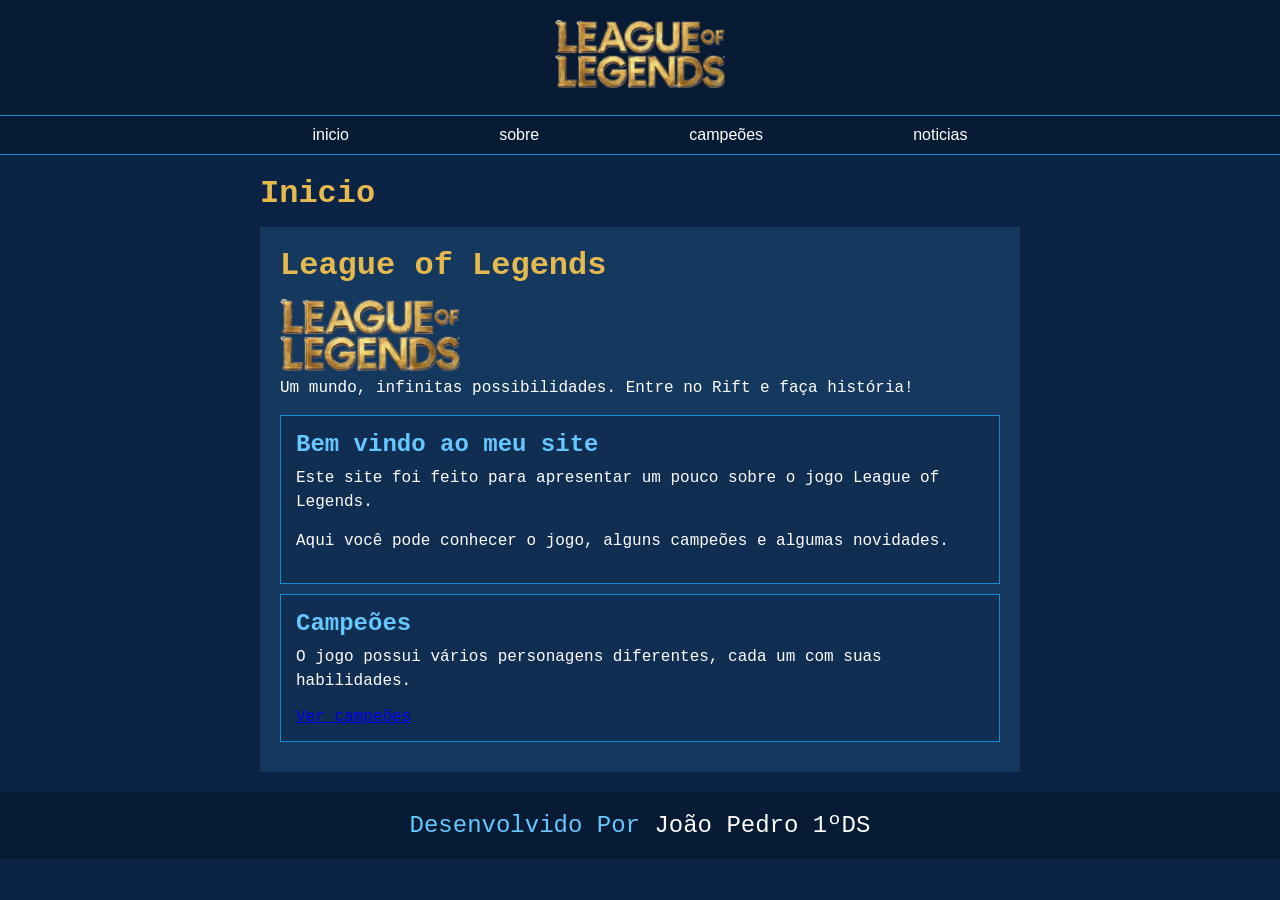
<file: index.html>
<!DOCTYPE html>
<html lang="pt-br">
<head>
    <meta charset="UTF-8">
    <meta name="viewport" content="width=device-width, initial-scale=1.0">
    <title>League of Legends - Inicio</title>
    <link rel="stylesheet" href="grids.css">
    <link rel="stylesheet" href="estilos.css">
</head>
<body>
    <!-- inicio do topo -->
    <div class="fundo-cinza">
        <div class="container">
            <div class="row">
                <div class="col-12 topo">
                    <img src="imagens/logo.png" alt="League of Legends">
                </div>
            </div>
        </div>
    </div>
    <!-- fim do topo -->

    <!-- inicio menu -->
    <div class="fundo-cinza topo-fluido">
        <div class="container">
            <ul class="menu">
                <li><a href="index.html">inicio</a></li>
<li><a href="sobre.html">sobre</a></li>
<li><a href="campeões.html">campeões</a></li>
<li><a href="noticias.html">noticias</a></li>
            </ul>
        </div>
    </div>
    <!-- fim menu -->

    <!-- inicio conteudo -->
    <div class="container cont">
        <div class="principal-2">
            <h1>Inicio</h1>
            <div class="principal">
                
        <h1>League of Legends</h1>
        <img src="imagens/logo.png" width="180" alt="Logo League of Legends">
        <p>Um mundo, infinitas possibilidades. Entre no Rift e faça história!</p>
        <div class="caixa">
            <h2>Bem vindo ao meu site</h2>
            <p>Este site foi feito para apresentar um pouco sobre o jogo League of Legends.</p>
            <p>Aqui você pode conhecer o jogo, alguns campeões e algumas novidades.</p>
        </div>
        <div class="caixa">
            <h2>Campeões</h2>
            <p>O jogo possui vários personagens diferentes, cada um com suas habilidades.</p>
            <a href="campeões.html">Ver campeões</a>
        </div>
    
            </div>
        </div>
    </div>
    <!-- fim conteudo -->

    <!-- inicio rodape -->
    <div class="fundo-cinza">
        <div class="container">
            <div class="row">
                <div class="col-12 topo">
                    <p><span class="letra-logo">Desenvolvido Por </span>João Pedro 1ºDS</p>
                </div>
            </div>
        </div>
    </div>
    <!-- fim rodape -->
</body>
</html>
</file>
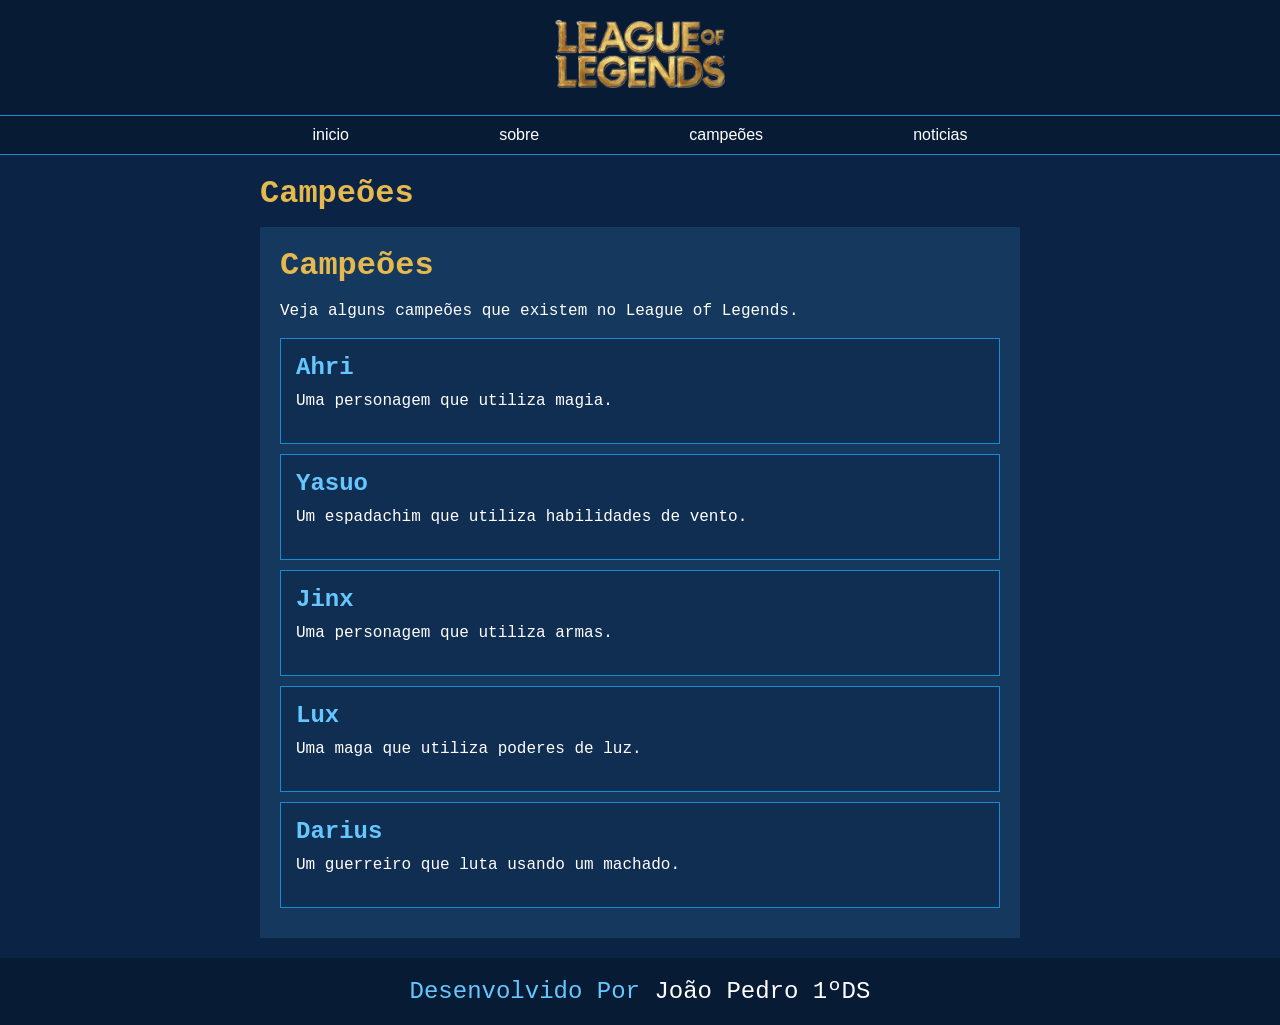
<file: campeões.html>
<!DOCTYPE html>
<html lang="pt-br">
<head>
    <meta charset="UTF-8">
    <meta name="viewport" content="width=device-width, initial-scale=1.0">
    <title>League of Legends - Campeões</title>
    <link rel="stylesheet" href="grids.css">
    <link rel="stylesheet" href="estilos.css">
</head>
<body>
    <!-- inicio do topo -->
    <div class="fundo-cinza">
        <div class="container">
            <div class="row">
                <div class="col-12 topo">
                    <img src="imagens/logo.png" alt="League of Legends">
                </div>
            </div>
        </div>
    </div>
    <!-- fim do topo -->

    <!-- inicio menu -->
    <div class="fundo-cinza topo-fluido">
        <div class="container">
            <ul class="menu">
                <li><a href="index.html">inicio</a></li>
<li><a href="sobre.html">sobre</a></li>
<li><a href="campeões.html">campeões</a></li>
<li><a href="noticias.html">noticias</a></li>
            </ul>
        </div>
    </div>
    <!-- fim menu -->

    <!-- inicio conteudo -->
    <div class="container cont">
        <div class="principal-2">
            <h1>Campeões</h1>
            <div class="principal">
                
        <h1>Campeões</h1>
        <p>Veja alguns campeões que existem no League of Legends.</p>
        <div class="caixa"><h2>Ahri</h2><p>Uma personagem que utiliza magia.</p></div>
        <div class="caixa"><h2>Yasuo</h2><p>Um espadachim que utiliza habilidades de vento.</p></div>
        <div class="caixa"><h2>Jinx</h2><p>Uma personagem que utiliza armas.</p></div>
        <div class="caixa"><h2>Lux</h2><p>Uma maga que utiliza poderes de luz.</p></div>
        <div class="caixa"><h2>Darius</h2><p>Um guerreiro que luta usando um machado.</p></div>
    
            </div>
        </div>
    </div>
    <!-- fim conteudo -->

    <!-- inicio rodape -->
    <div class="fundo-cinza">
        <div class="container">
            <div class="row">
                <div class="col-12 topo">
                    <p><span class="letra-logo">Desenvolvido Por </span>João Pedro 1ºDS</p>
                </div>
            </div>
        </div>
    </div>
    <!-- fim rodape -->
</body>
</html>
</file>
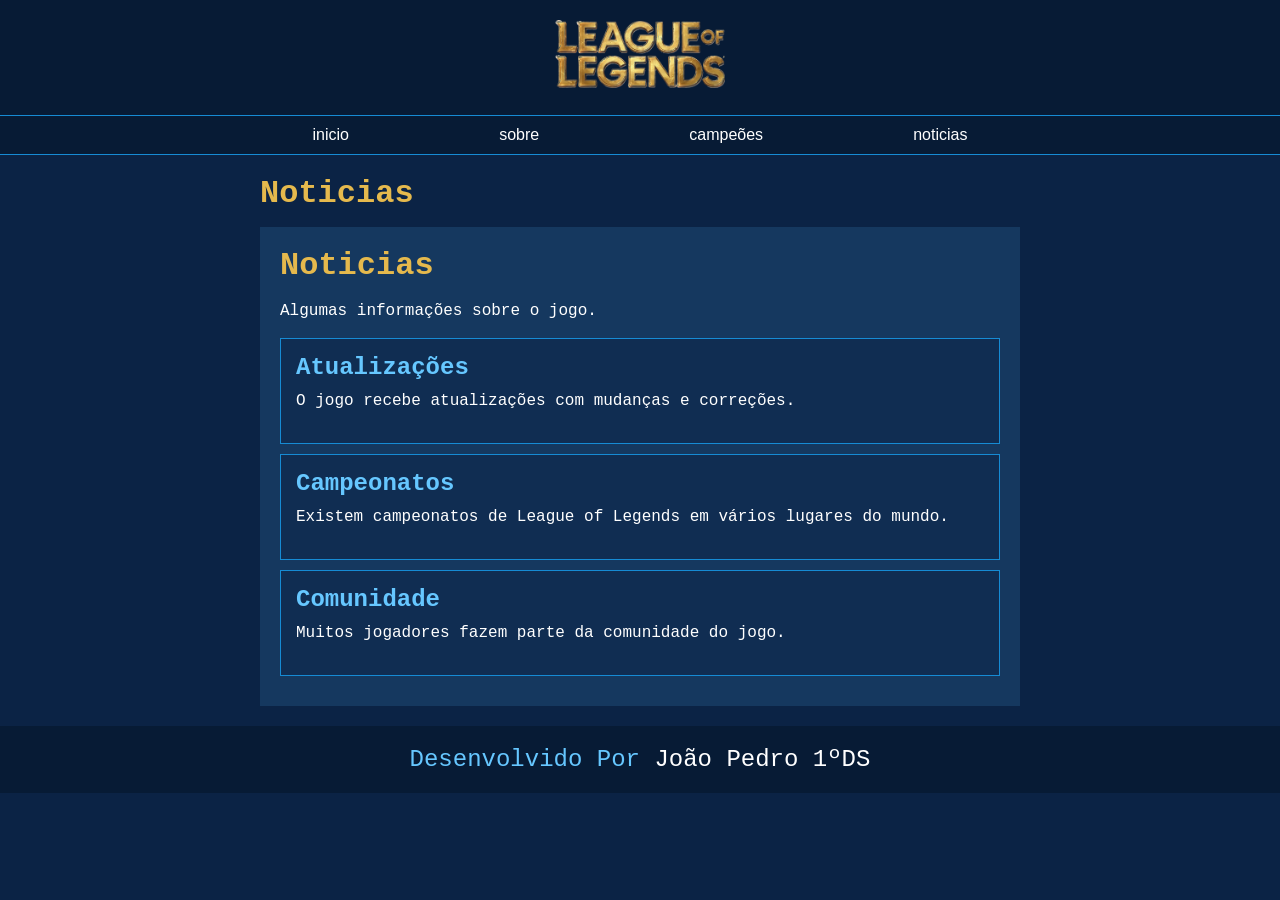
<file: noticias.html>
<!DOCTYPE html>
<html lang="pt-br">
<head>
    <meta charset="UTF-8">
    <meta name="viewport" content="width=device-width, initial-scale=1.0">
    <title>League of Legends - Noticias</title>
    <link rel="stylesheet" href="grids.css">
    <link rel="stylesheet" href="estilos.css">
</head>
<body>
    <!-- inicio do topo -->
    <div class="fundo-cinza">
        <div class="container">
            <div class="row">
                <div class="col-12 topo">
                    <img src="imagens/logo.png" alt="League of Legends">
                </div>
            </div>
        </div>
    </div>
    <!-- fim do topo -->

    <!-- inicio menu -->
    <div class="fundo-cinza topo-fluido">
        <div class="container">
            <ul class="menu">
                <li><a href="index.html">inicio</a></li>
<li><a href="sobre.html">sobre</a></li>
<li><a href="campeões.html">campeões</a></li>
<li><a href="noticias.html">noticias</a></li>
            </ul>
        </div>
    </div>
    <!-- fim menu -->

    <!-- inicio conteudo -->
    <div class="container cont">
        <div class="principal-2">
            <h1>Noticias</h1>
            <div class="principal">
                
        <h1>Noticias</h1>
        <p>Algumas informações sobre o jogo.</p>
        <div class="caixa"><h2>Atualizações</h2><p>O jogo recebe atualizações com mudanças e correções.</p></div>
        <div class="caixa"><h2>Campeonatos</h2><p>Existem campeonatos de League of Legends em vários lugares do mundo.</p></div>
        <div class="caixa"><h2>Comunidade</h2><p>Muitos jogadores fazem parte da comunidade do jogo.</p></div>
    
            </div>
        </div>
    </div>
    <!-- fim conteudo -->

    <!-- inicio rodape -->
    <div class="fundo-cinza">
        <div class="container">
            <div class="row">
                <div class="col-12 topo">
                    <p><span class="letra-logo">Desenvolvido Por </span>João Pedro 1ºDS</p>
                </div>
            </div>
        </div>
    </div>
    <!-- fim rodape -->
</body>
</html>
</file>
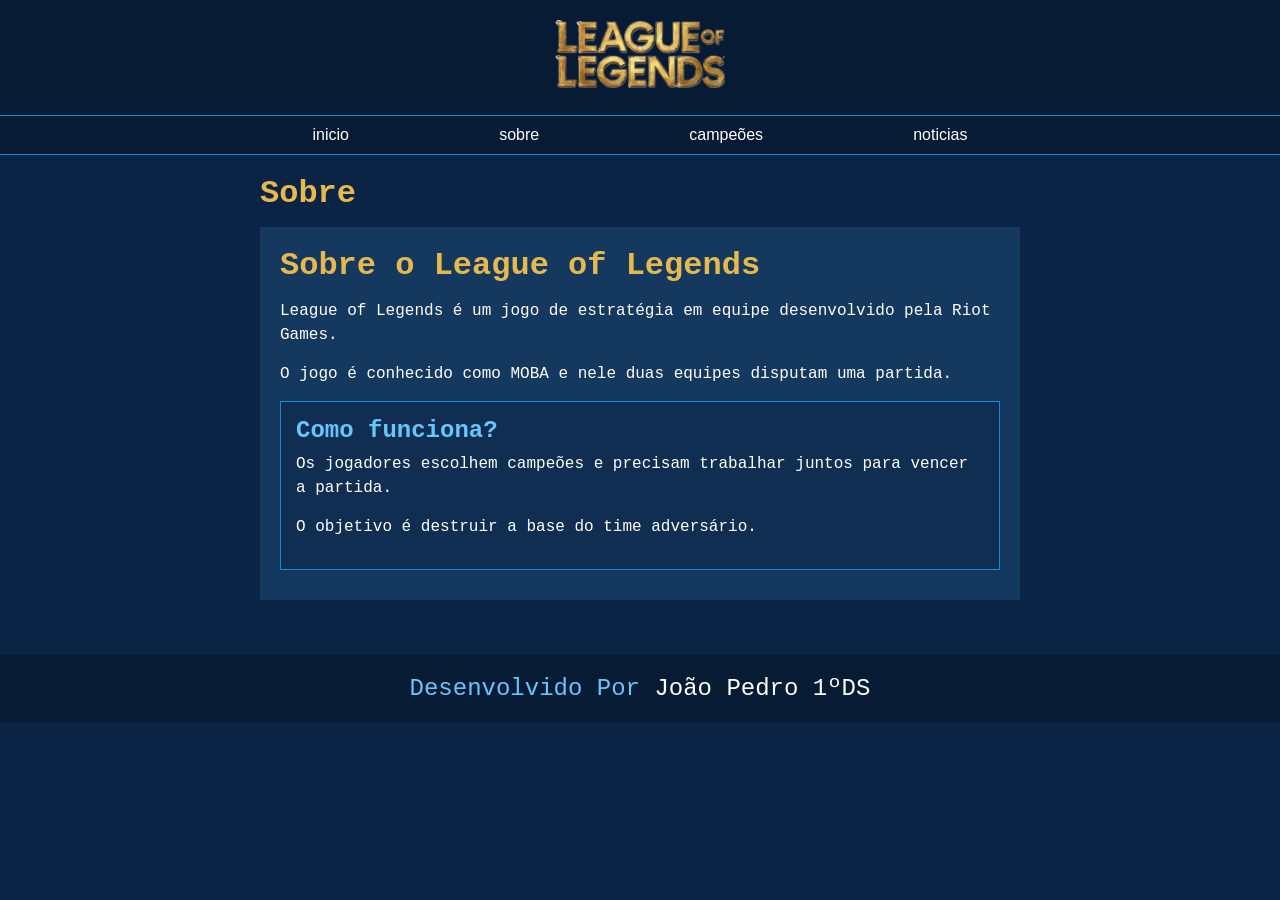
<file: sobre.html>
<!DOCTYPE html>
<html lang="pt-br">
<head>
    <meta charset="UTF-8">
    <meta name="viewport" content="width=device-width, initial-scale=1.0">
    <title>League of Legends - Sobre</title>
    <link rel="stylesheet" href="grids.css">
    <link rel="stylesheet" href="estilos.css">
</head>
<body>
    <!-- inicio do topo -->
    <div class="fundo-cinza">
        <div class="container">
            <div class="row">
                <div class="col-12 topo">
                    <img src="imagens/logo.png" alt="League of Legends">
                </div>
            </div>
        </div>
    </div>
    <!-- fim do topo -->

    <!-- inicio menu -->
    <div class="fundo-cinza topo-fluido">
        <div class="container">
            <ul class="menu">
                <li><a href="index.html">inicio</a></li>
<li><a href="sobre.html">sobre</a></li>
<li><a href="campeões.html">campeões</a></li>
<li><a href="noticias.html">noticias</a></li>
            </ul>
        </div>
    </div>
    <!-- fim menu -->

    <!-- inicio conteudo -->
    <div class="container cont">
        <div class="principal-2">
            <h1>Sobre</h1>
            <div class="principal">
                
        <h1>Sobre o League of Legends</h1>
        <p>League of Legends é um jogo de estratégia em equipe desenvolvido pela Riot Games.</p>
        <p>O jogo é conhecido como MOBA e nele duas equipes disputam uma partida.</p>
        <div class="caixa">
            <h2>Como funciona?</h2>
            <p>Os jogadores escolhem campeões e precisam trabalhar juntos para vencer a partida.</p>
            <p>O objetivo é destruir a base do time adversário.</p>
        </div>
    
            </div>
        </div>
    </div>
    <!-- fim conteudo -->

    <!-- inicio rodape -->
    <div class="fundo-cinza">
        <div class="container">
            <div class="row">
                <div class="col-12 topo">
                    <p><span class="letra-logo">Desenvolvido Por </span>João Pedro 1ºDS</p>
                </div>
            </div>
        </div>
    </div>
    <!-- fim rodape -->
</body>
</html>
</file>
<file: grids.css>
* {
  margin: 0;
  padding: 0;
  box-sizing: border-box;
}

.container {
  width: 800px;
  margin: 0 auto;
}

.row {
  display: grid;
  grid-template-columns: repeat(12, 1fr);
  align-items: start;
}

.col-1 {
  grid-column-end: span 1;
}
.col-2 {
  grid-column-end: span 2;
}
.col-3 {
  grid-column-end: span 3;
}
.col-4 {
  grid-column-end: span 4;
}
.col-5 {
  grid-column-end: span 5;
}
.col-6 {
  grid-column-end: span 6;
}
.col-7 {
  grid-column-end: span 7;
}
.col-8 {
  grid-column-end: span 8;
}
.col-9 {
  grid-column-end: span 9;
}
.col-10 {
  grid-column-end: span 10;
}
.col-11 {
  grid-column-end: span 11;
}
.col-12 {
  grid-column-end: span 12;
}

.offset-1 {
  grid-column-start: 2;
}
.offset-2 {
  grid-column-start: 3;
}
.offset-3 {
  grid-column-start: 4;
}
.offset-4 {
  grid-column-start: 5;
}
.offset-5 {
  grid-column-start: 6;
}
.offset-6 {
  grid-column-start: 7;
}
.offset-7 {
  grid-column-start: 8;
}
.offset-8 {
  grid-column-start: 9;
}
.offset-10 {
  grid-column-start: 11;
}
.offset-11 {
  grid-column-start: 12;
}
.offset-12 {
  grid-column-start: 13;
}


.gap-1{
  gap: 5px;
}

.gap-2{
  gap: 10px;
}

.gap-3{
  gap: 15px;
}
</file>
<file: estilos.css>
.fundo-cinza {
    background-color: #071b35;
}

.topo {
    padding: 20px;
    color: white;
    font-family: 'Courier New', Courier, monospace;
    text-align: center;
    font-size: 1.5em;
}

.topo img {
    width: 170px;
}

.letra-logo {
    color: #66c7ff;
}

.topo-fluido {
    border-top: 1px solid #168bd4;
    border-bottom: 1px solid #168bd4;
}

.menu {
    display: flex;
    gap: 5px;
}

.menu li {
    list-style: none;
    flex-grow: 1;
    text-align: center;
}

.menu li a {
    color: white;
    text-decoration: none;
    padding: 10px;
    display: block;
}

.menu li a:hover {
    background-color: dodgerblue;
    color: #071b35;
    transition: 0.5s;
}

body {
    background-color: #0b2345;
    font-family: Arial, sans-serif;
    margin: 0;
}

.principal {
    padding: 20px;
    color: white;
    text-align: left;
    background-color: #15385f;
    margin-top: 10px;
}

.cont {
    min-height: 500px;
}

.principal-2 {
    padding: 20px;
    color: white;
    font-family: 'Courier New', Courier, monospace;
}

.principal-2 h1 {
    color: #e5b94d;
    margin-bottom: 15px;
}

.principal p {
    margin-bottom: 15px;
    line-height: 1.5;
}

.caixa {
    background-color: #102d52;
    border: 1px solid #168bd4;
    padding: 15px;
    margin: 10px 0;
}

.caixa h2 {
    color: #66c7ff;
    margin-bottom: 8px;
}

.caixa img {
    max-width: 150px;
}




.menu {
        flex-wrap: wrap;
    }


/* Logo sem fundo para combinar com o fundo do site */
.topo img {
    background-color: transparent;
    object-fit: contain;
}
</file>
